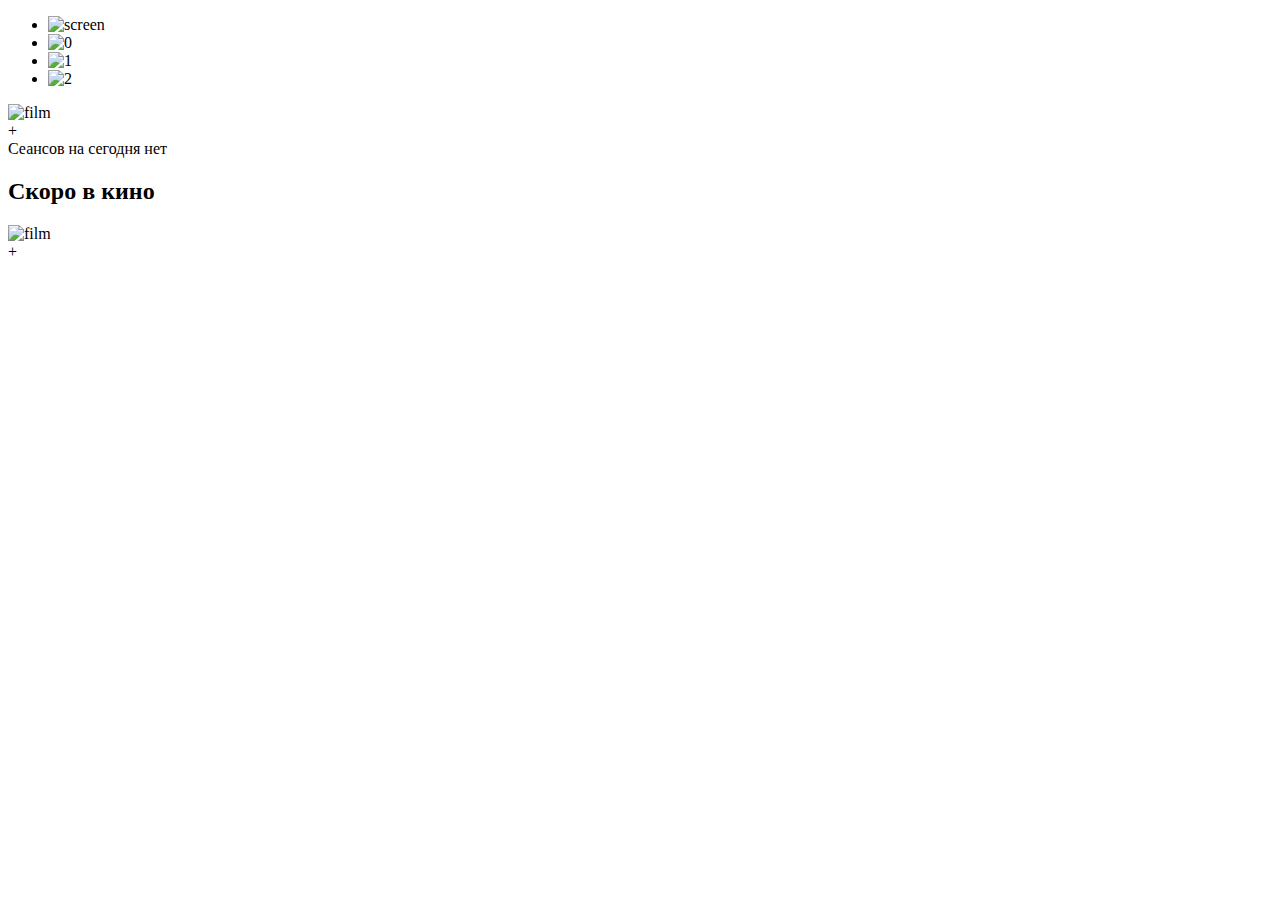
<file: src/main/resources/templates/index.html>
<!doctype html>
<html lang="en" xmlns:th="http://www.w3.org/1999/xhtml">
<head>
    <meta charset="utf-8">
    <meta name="viewport" content="width=device-width, initial-scale=1, shrink-to-fit=no">
    <link th:href="@{/css/slider.css}" rel="stylesheet">
    <link th:href="@{/css/min.css}" rel="stylesheet">
    <title>Cinema</title>
</head>
<body>
<div class="wrapper">
    <header th:insert="~{blocks/header :: header}"></header>
    <div class="slider-wrapper">
        <div class="sim-slider">
            <ul class="sim-slider-list">
                <li><img th:src="@{/img/slider-img/no-image.gif}" alt="screen"></li>
                <li class="sim-slider-element"><img th:src="@{/img/slider-img/kinop.jpg}" alt="0"></li>
                <li class="sim-slider-element"><img th:src="@{/img/slider-img/pushkin.jpg}" alt="1"></li>
                <li class="sim-slider-element"><img th:src="@{/img/slider-img/online.jpg}" alt="2"></li>
            </ul>
            <div class="sim-slider-arrow-left"></div>
            <div class="sim-slider-arrow-right"></div>
            <div class="sim-slider-dots"></div>
        </div>
    </div>
    <div class="main">
        <div class="slider-wrapper">
            <div class="films-wrapper">
                <div class="wrap-film" th:each="film: ${films}">

                    <div class="film-icon">
                        <a th:href="@{/films/{filmId}(filmId=${film.id})}">
                            <img th:src="@{/img/images/{filmName}(filmName=${film.fileName})}" alt="film">
                        </a>
                    </div>
                    <div class="age">
                        <span class="wrap-age"><span th:text="${film.minimalAge}"></span>+</span>
                    </div>
                    <div class="name">
                        <a th:text="${film.name}" th:href="@{/films/{filmId}(filmId=${film.id})}">
                        </a>
                    </div>
                    <div class="genre" th:each="genre: ${genres}"
                         th:if="${film.genre == genre.id}">
                        <span th:text="${genre.name}"></span>
                    </div>
                    <div class="sessions-parent">
                        <div class="session-empty" th:if="${filmsNum.contains(film.id) == false}">
                            <div>Сеансов на сегодня нет</div>
                        </div>
                        <div class="sessions-child" th:each="filmsSession: ${filmsSessions}"
                             th:if="${filmsSession.filmId == film.id && timeNow < filmsSession.startTime.toLocalTime()}">
                            <a th:href="@{/tickets/{sessionId}(sessionId=${filmsSession.id})}">
                                <div class="time">
                                    <span th:text="${#temporals.format(filmsSession.startTime, 'HH:mm')}"></span>
                                </div>
                                <div th:text="${filmsSession.price}"></div>
                                <div th:each="hall: ${halls}" th:if="${hall.id == filmsSession.hallsId}"
                                     th:text="${hall.name}">
                                </div>
                            </a>
                        </div>
                    </div>

                </div>
                <div class="films-bottom">
                    <h2 class="soon">Скоро в кино</h2>
                    <div class="films-bottom-wrapper">
                        <div class="wrap-film" th:each="film: ${notRealized}">
                            <a th:href="@{/films/{filmId}(filmId=${film.id})}">
                                <div class="film-bottom-icon">
                                    <img th:src="@{/img/images/{filmName}(filmName=${film.fileName})}" alt="film">
                                </div>
                                <div class="bottom-age">
                                    <span class="wrap-age"><span th:text="${film.minimalAge}"></span>+</span>
                                </div>
                                <div class="bottom-name">
                                    <a th:text="${film.name}" th:href="@{/films/{filmId}(filmId=${film.id})}">
                                    </a>
                                </div>
                            </a>
                        </div>
                    </div>
                </div>
            </div>
        </div>
    </div>
    <footer th:insert="~{blocks/footer :: footer}"></footer>
</div>
<script type="text/javascript" th:src="@{/js/min.js}"></script>
</body>
</html>
</file>
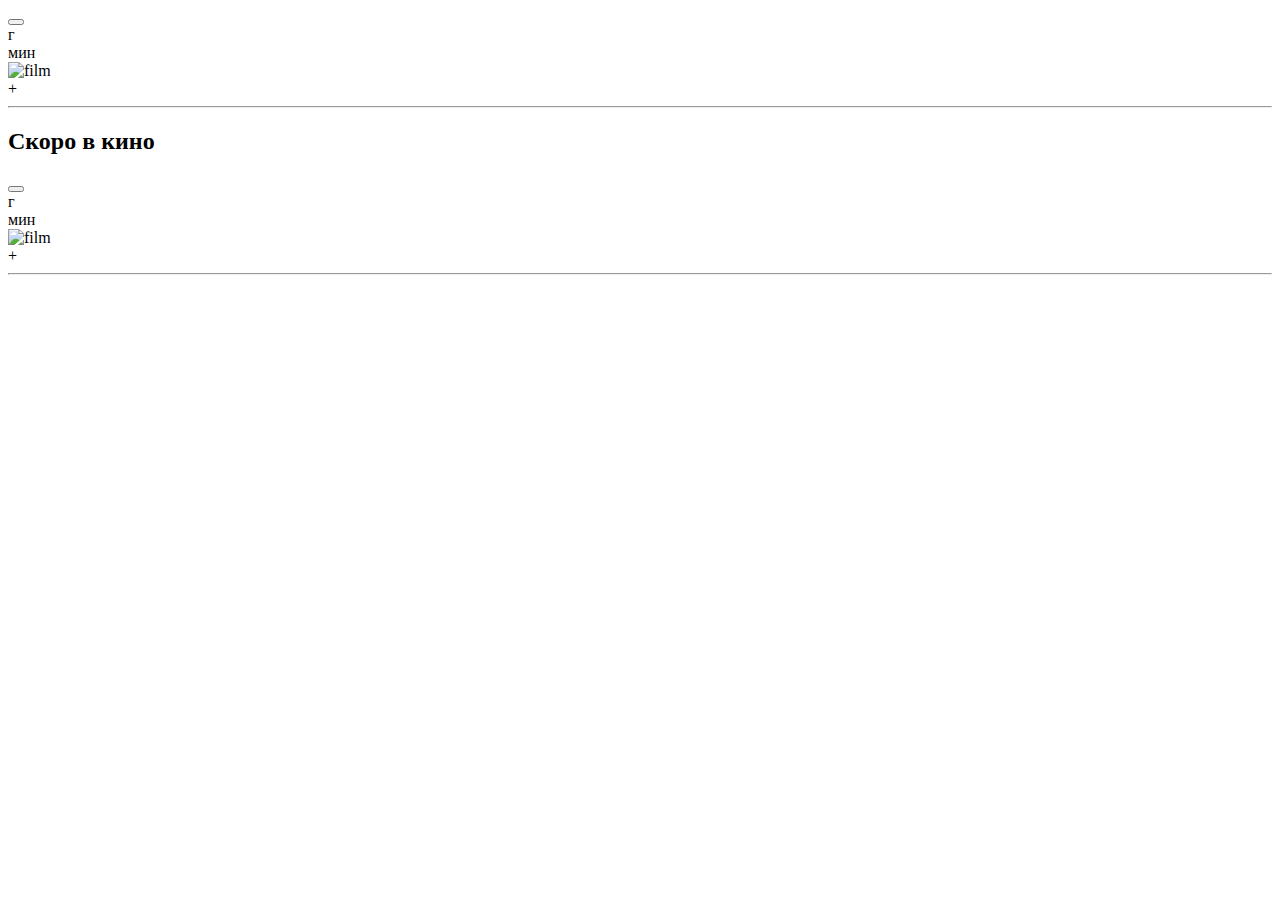
<file: src/main/resources/templates/films/list.html>
<!DOCTYPE html>
<html lang="en" xmlns:th="http://www.w3.org/1999/xhtml">
<head>
    <meta charset="utf-8">
    <meta name="viewport" content="width=device-width, initial-scale=1, shrink-to-fit=no">
    <link th:href="@{/css/min.css}" rel="stylesheet">
    <title>Афиша</title>
</head>
<body>
<div class="wrapper">
    <header th:insert="~{blocks/header :: header}"></header>
    <div class="main">
        <div class="slider-wrapper">
            <div class="films-list">
                <div th:each="film: ${films}" th:if="${film.realized == true}">
                    <div class="diff">
                        <a class="button-b" th:href="@{/films/{filmId}(filmId=${film.id})}">
                            <button class="button-film" th:text="${film.name}">
                            </button>
                        </a>
                        <div>
                            <span><span th:text="${film.year}"></span>г</span>
                            <span th:each="genre: ${genres}" th:if="${film.genre == genre.id}" th:text="${genre.name}">
                            </span>
                        </div>
                        <div>
                            <span><span th:text="${film.duration}"></span>мин</span>
                        </div>
                        <div class="film-image">
                            <img th:src="@{/img/images/{filmName}(filmName=${film.fileName})}" alt="film">
                            <div class="film-age">
                                <span class="wrap-age"><span th:text="${film.minimalAge}"></span>+</span>
                            </div>
                        </div>
                        <div th:text="${film.description}">
                        </div>
                    </div>
                    <hr>
                </div>
                <h2>Скоро в кино</h2>
                <div th:each="film: ${films}" th:if="${film.realized == false}">
                    <div class="diff">
                        <a class="button-b" th:href="@{/films/{filmId}(filmId=${film.id})}">
                            <button class="button-film" th:text="${film.name}">
                            </button>
                        </a>
                        <div>
                            <span><span th:text="${film.year}"></span>г</span>
                            <span th:each="genre: ${genres}" th:if="${film.genre == genre.id}" th:text="${genre.name}">
                            </span>
                        </div>
                        <div>
                            <span><span th:text="${film.duration}"></span>мин</span>
                        </div>
                        <div class="film-image">
                            <img th:src="@{/img/images/{filmName}(filmName=${film.fileName})}" alt="film">
                            <div class="film-age">
                                <span class="wrap-age"><span th:text="${film.minimalAge}"></span>+</span>
                            </div>
                        </div>
                        <div th:text="${film.description}">
                        </div>
                    </div>
                    <hr>
                </div>
            </div>
        </div>
    </div>
    <footer th:insert="~{blocks/footer :: footer}"></footer>
</div>
</body>
</html>
</file>
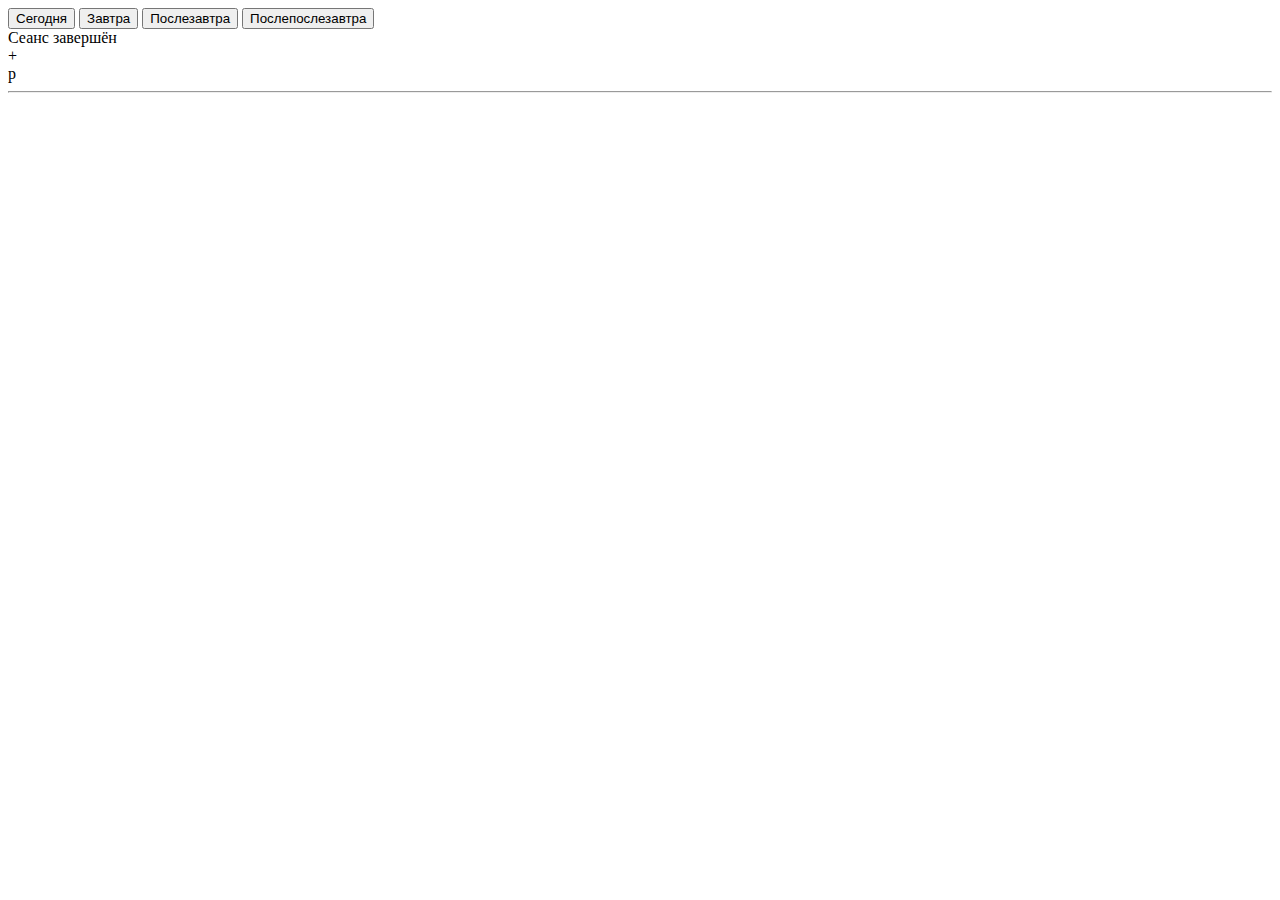
<file: src/main/resources/templates/filmSessions/one.html>
<!DOCTYPE html>
<html lang="en" xmlns:th="http://www.w3.org/1999/xhtml">
<head>
    <meta charset="utf-8">
    <meta name="viewport" content="width=device-width, initial-scale=1, shrink-to-fit=no">
    <link th:href="@{/css/min.css}" rel="stylesheet">
    <title>Сессии</title>
</head>
<body>
<div class="wrapper">
    <header th:insert="~{blocks/header :: header}"></header>
    <div class="main">
        <div class="slider-wrapper">
            <div class="films-wrapper-session">
                <div class="buttons">
                    <a class="button-a" th:href="@{/filmSessions/{sessionDate}(sessionDate=20240208)}">
                        <button class="button"
                                th:classappend="${#httpServletRequest.requestURI == '/filmSessions/20240208'} ? active : a">
                            Сегодня
                        </button>
                    </a>
                    <a class="button-a" th:href="@{/filmSessions/{sessionDate}(sessionDate=20240209)}">
                        <button class="button"
                                th:classappend="${#httpServletRequest.requestURI == '/filmSessions/20240209'} ? active : a">
                            Завтра
                        </button>
                    </a>
                    <a class="button-a" th:href="@{/filmSessions/{sessionDate}(sessionDate=20240210)}">
                        <button class="button"
                                th:classappend="${#httpServletRequest.requestURI == '/filmSessions/20240210'} ? active : a">
                            Послезавтра
                        </button>
                    </a>
                    <a class="button-a" th:href="@{/filmSessions/{sessionDate}(sessionDate=20240211)}">
                        <button class="button"
                                th:classappend="${#httpServletRequest.requestURI == '/filmSessions/20240211'} ? active : a">
                            Послепослезавтра
                        </button>
                    </a>
                </div>
                <div th:each="filmsSession: ${filmsSessions}">
                    <div class="timing">
                        <a th:href="@{/tickets/{sessionId}(sessionId=${filmsSession.id})}">
                            <div class="timing-child" th:if="${timeNow < filmsSession.startTime.toLocalTime() &&
            #httpServletRequest.requestURI == '/filmSessions/20240208' ||
            #httpServletRequest.requestURI != '/filmSessions/20240208'}">
                                <div class="session-time"
                                     th:text="${#temporals.format(filmsSession.startTime, 'HH:mm')}"></div>
                                <div class="session-time"
                                     th:text="${#temporals.format(filmsSession.endTime, 'HH:mm')}"></div>
                            </div>
                        </a>
                        <div class="timing-child" th:if="${timeNow > filmsSession.startTime.toLocalTime() &&
            #httpServletRequest.requestURI == '/filmSessions/20240208'}">
                            <div class="session-time">Сеанс завершён</div>
                        </div>
                        <div class="timing-child">
                            <a th:href="@{/tickets/{sessionId}(sessionId=${filmsSession.id})}">
                                <div class="film-session-name" th:each="film: ${films}"
                                     th:if="${filmsSession.filmId == film.id}"
                                     th:text="${film.name}">
                                </div>
                                <div th:each="film: ${films}" class="timing">
                                <span class="session-span" th:if="${filmsSession.filmId == film.id}">
                                    <span><span th:text="${film.minimalAge}"></span>+</span>
                                </span>
                                    <span class="session-span" th:each="genre: ${genres}"
                                          th:if="${filmsSession.filmId == film.id && film.genre == genre.id}"
                                          th:text="${genre.name}">
                                </span>
                                </div>
                                <div class="timing">
                                    <span class="session-price"><span th:text="${filmsSession.price}"></span>р</span>
                                    <span class="session-price" th:each="hall: ${halls}"
                                          th:if="${hall.id == filmsSession.hallsId}"
                                          th:text="${hall.name}">
                                </span>
                                </div>
                            </a>
                        </div>
                    </div>
                    <hr>
                </div>
            </div>
        </div>
    </div>
    <footer th:insert="~{blocks/footer :: footer}"></footer>
</div>
</body>
</html>
</file>
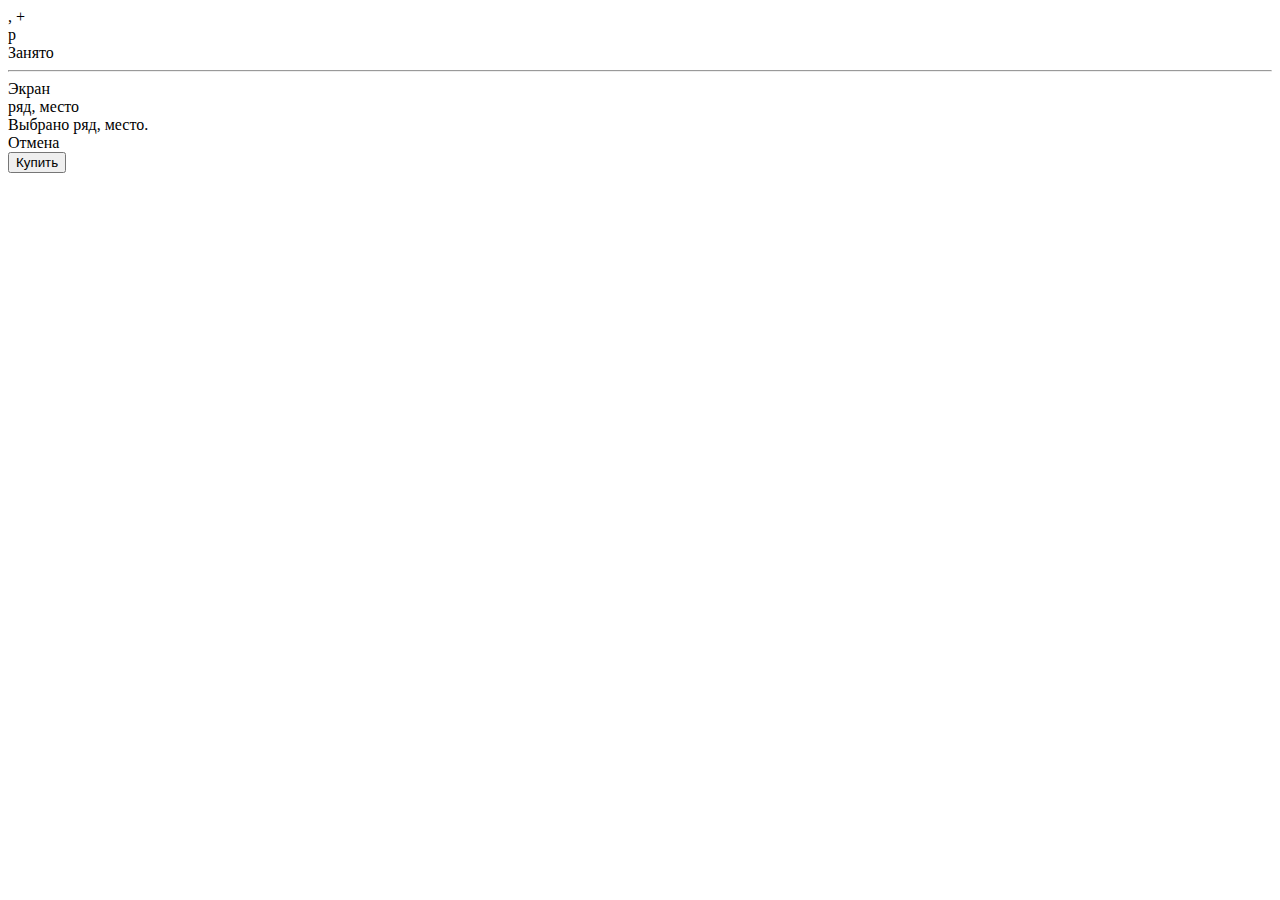
<file: src/main/resources/templates/tickets/one.html>
<!DOCTYPE html>
<html lang="en" xmlns:th="http://www.w3.org/1999/xhtml">
<head>
    <meta charset="utf-8">
    <meta name="viewport" content="width=device-width, initial-scale=1, shrink-to-fit=no">
    <link th:href="@{/css/slider.css}" rel="stylesheet">
    <link th:href="@{/css/min.css}" rel="stylesheet">
    <title>Билеты</title>
</head>
<body>
<div class="wrapper">
    <header class="ticket-wrap" th:insert="~{blocks/header :: header}"></header>
    <div class="main">
        <div class="slider-wrapper">
            <div class="tickets-wrapper-session">
                <div th:classappend="${halls.placeCount == 16} ? small-cinema : big-cinema">
                    <div class="in-cinema">
                        <div th:text="${film.name}"></div>
                        <div>
                            <span th:text="${#temporals.format(filmSession.startTime, 'dd-MM-yyyy, HH:mm')}"></span>,
                            <span th:text="${film.minimalAge}"></span><span>+</span>
                        </div>
                        <div class="row-price">
                            <div class="place-color"></div>
                            <div>
                                <span><span th:text="${filmSession.price}"></span>р</span>
                            </div>
                            <div class="busy"></div>
                            <div>Занято</div>
                        </div>
                        <hr>
                        <div class="screen">Экран</div>
                    </div>
                    <div class="numbers-row">
                        <div class="row" th:each="i : ${#numbers.sequence(1, halls.rowCount)}">
                            <div class="place" th:text="${i}"></div>
                            <th:block th:each="j : ${#numbers.sequence(1, halls.placeCount)}">
                                <div data-th-attr="data-row=${i}, data-place=${j}" class="couponcode"
                                     th:classappend="${tickets.contains(halls.placeCount * (i - 1) + j)} ? busy : place-color">
                                        <span class="coupontooltip">
                                            <span th:text="${i}"></span><span> ряд, </span><span
                                                th:text="${j}"></span><span> место</span>
                                            </span>
                                </div>
                            </th:block>
                            <div th:text="${i}"></div>
                        </div>
                    </div>
                    <div class="show-place">
                        Выбрано <span class="row-count"></span> ряд, <span class="place-count"></span> место.
                    </div>
                    <div>
                        <form class="mt-3" th:action="@{/tickets/by}" method="post">
                            <input type="hidden" id="filmSession" name="session" th:value="${filmSession.id}" required>
                            <input type="hidden" id="row" name="row" class="input-row" required>
                            <input type="hidden" id="place" name="place" class="input-place" required>
                            <input type="hidden" id="userId" name="userId" th:value="${user.id}" required>
                            <div class="rollback show-place">
                                <a class="rollback mb-3 button-user" th:href="@{/index}">Отмена</a>
                            </div>
                            <div class="show-place">
                                <button class="mb-3 button-user" type="submit">Купить</button>
                            </div>
                        </form>
                    </div>
                </div>
            </div>
        </div>
    </div>
    <footer class="ticket-wrap" th:insert="~{blocks/footer :: footer}"></footer>
</div>
<script type="text/javascript" th:src="@{/js/ticket.js}"></script>
</body>
</html>
</file>
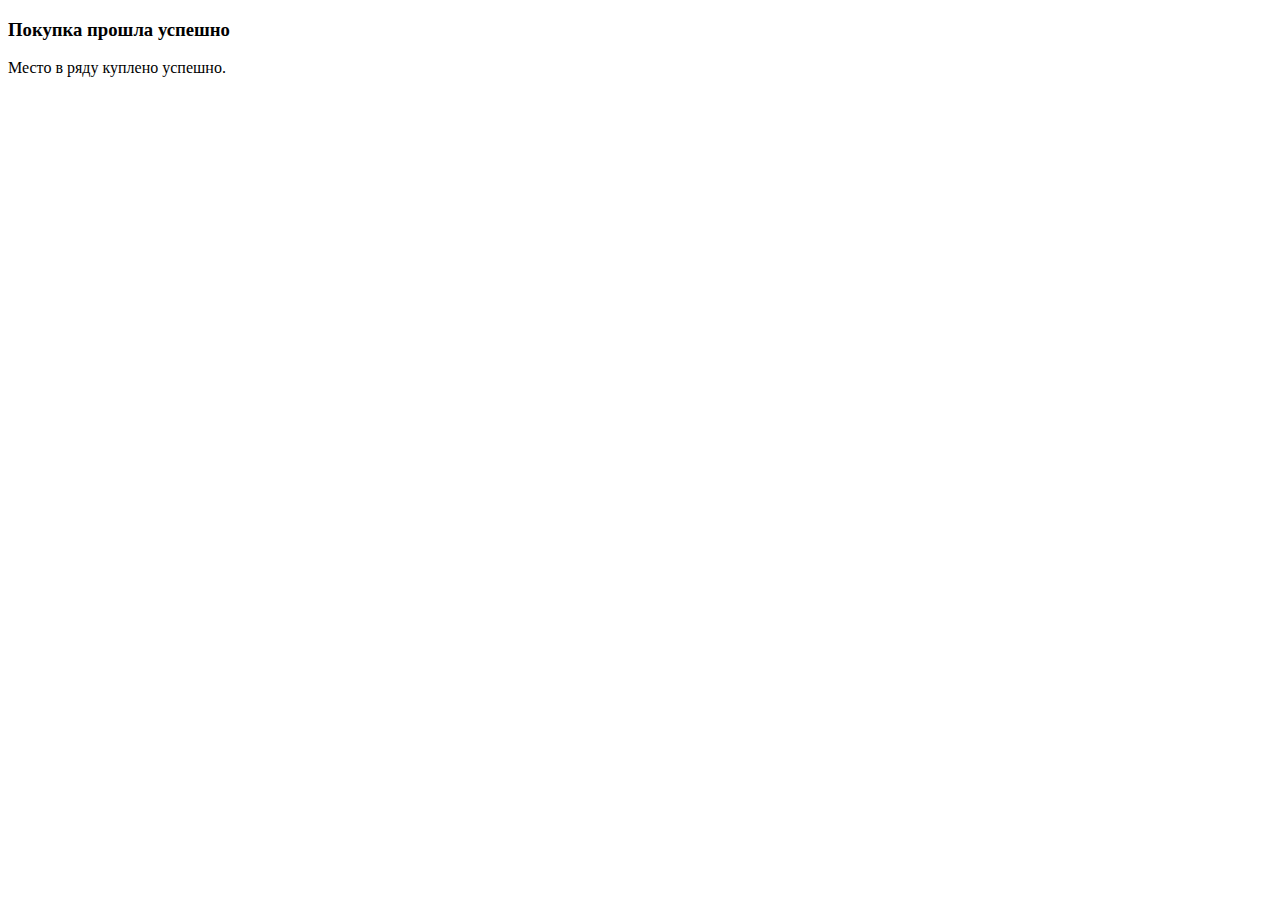
<file: src/main/resources/templates/tickets/success.html>
<!DOCTYPE html>
<html lang="en" xmlns:th="http://www.w3.org/1999/xhtml">
<head>
    <meta charset="utf-8">
    <meta name="viewport" content="width=device-width, initial-scale=1">
    <link th:href="@{/css/min.css}" rel="stylesheet">
    <title>Успешно</title>
</head>
<body>
<div class="wrapper">
    <header th:insert="~{blocks/header :: header}"></header>
    <div class="main">
        <div class="slider-wrapper">
            <div class="register-one">
                <div class="form-register">
                    <h3 class="mt-3">Покупка прошла успешно</h3>
                    <p class="text-success">
                        Место <span th:text="${ticket.place}"></span> в <span th:text="${ticket.row}"></span>
                        ряду куплено успешно.
                    </p>
                </div>
            </div>
        </div>
    </div>
    <footer th:insert="~{blocks/footer :: footer}"></footer>
</div>
</body>
</html>
</file>
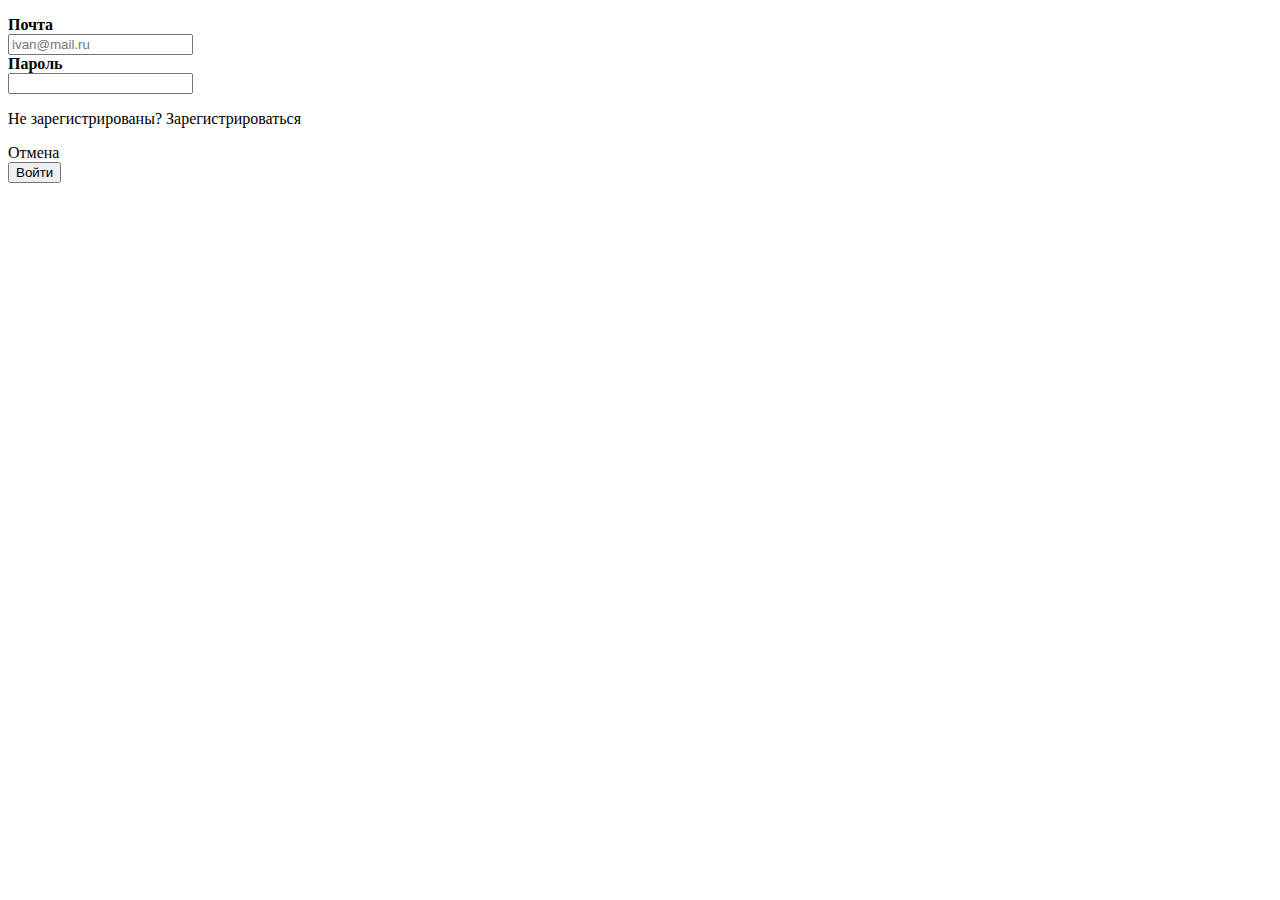
<file: src/main/resources/templates/users/login.html>
<!doctype html>
<html lang="en" xmlns:th="http://www.w3.org/1999/xhtml">
<head>
    <meta charset="utf-8">
    <meta name="viewport" content="width=device-width, initial-scale=1">
    <link th:href="@{/css/min.css}" rel="stylesheet">
    <title>Вход</title>
</head>
<body>
<div class="wrapper">
    <header th:insert="~{blocks/header :: header}"></header>
    <div class="main">
        <div class="slider-wrapper">
            <div class="register-one">
                <div class="form-register">
                    <form class="mt-3" th:action="@{/users/login}" method="post">
                        <div class="mb-3" th:if="${error}">
                            <p class="text-danger" th:text="${error}"></p>
                        </div>
                        <!--<div th:if="${message == 'Регистрация прошла успешно! Теперь Вы можете авторизоваться.'}">
                            <p th:text="${message}"></p>
                        </div> -->
                        <div class="mb-3">
                            <div><b>Почта</b></div>
                            <input type="email" class="form-control" id="email" name="email" placeholder="ivan@mail.ru"
                                   required>
                        </div>
                        <div class="mb-3">
                            <div><b>Пароль</b></div>
                            <input type="password" class="form-control" id="password" name="password" required>
                        </div>
                        <div class="mb-3">
                            <div class="col-7">
                                <p>Не зарегистрированы? <span><a
                                        th:href="@{/users/register}">Зарегистрироваться</a></span>
                                </p>
                            </div>
                            <div class="col-5">
                                <div>
                                    <div class="col-6"><a class="button-user" th:href="@{/}">Отмена</a></div>
                                    <div class="col-6">
                                        <button class="button-user" type="submit">Войти</button>
                                    </div>
                                </div>
                            </div>
                        </div>
                    </form>
                </div>
                <div class="col-3"></div>
            </div>
        </div>
    </div>
    <footer th:insert="~{blocks/footer :: footer}"></footer>
</div>
</body>
</html>
</file>
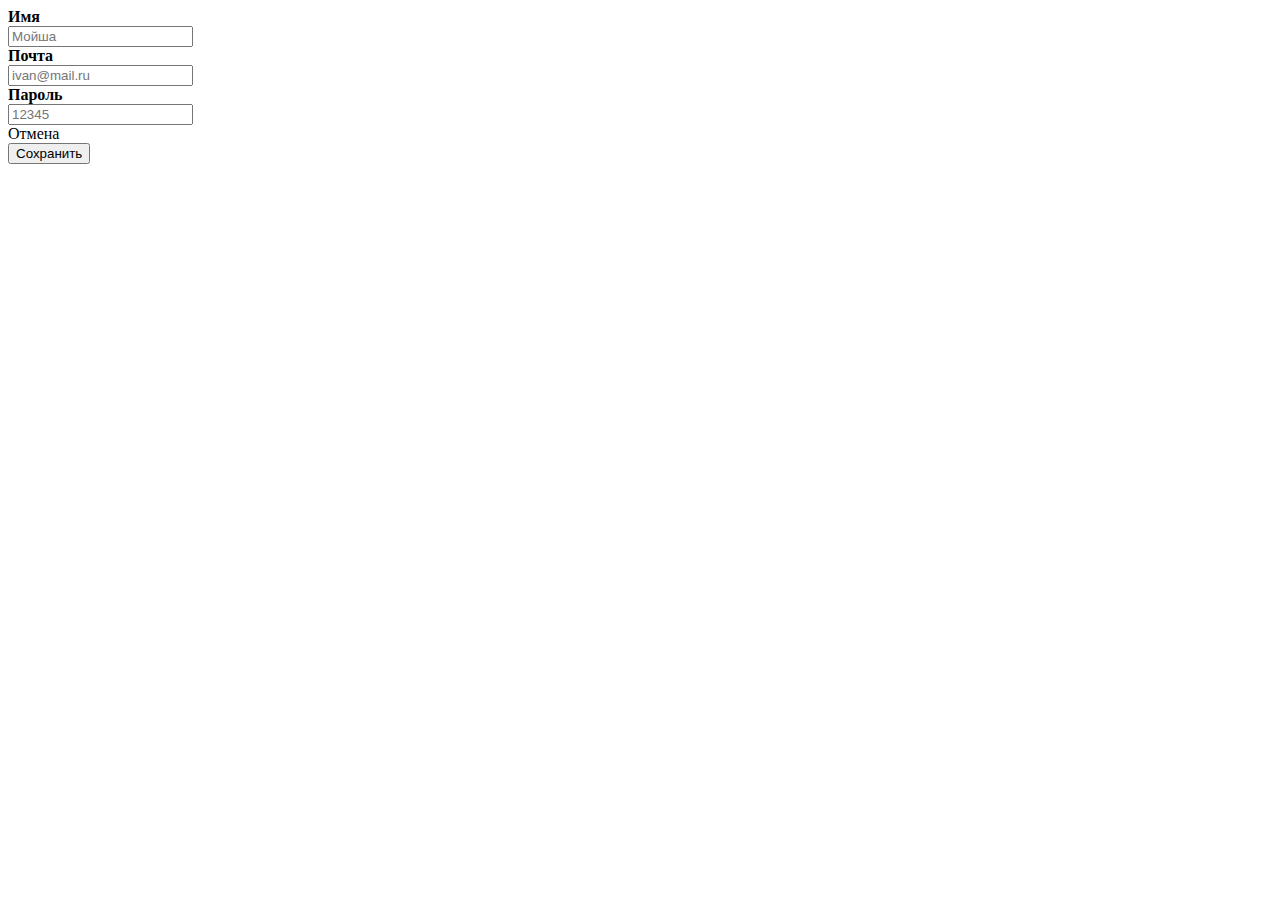
<file: src/main/resources/templates/users/register.html>
<!DOCTYPE html>
<html lang="en" xmlns:th="http://www.w3.org/1999/xhtml">
<head>
    <meta charset="utf-8">
    <meta name="viewport" content="width=device-width, initial-scale=1">
    <link th:href="@{/css/min.css}" rel="stylesheet">
    <title>Регистрация</title>
</head>
<body>
<div class="wrapper">
    <header th:insert="~{blocks/header :: header}"></header>
    <div class="main">
        <div class="slider-wrapper">
            <div class="register-one">
                <form class="form-register" th:action="@{/users/register}" method="post" enctype="multipart/form-data">
                    <div class="mb-3">
                        <div><b>Имя</b></div>
                        <input type="text" class="form-control" id="name" name="fullName" placeholder="Мойша" required>
                    </div>
                    <div class="mb-3">
                        <div><b>Почта</b></div>
                        <input type="text" class="form-control" id="email" name="email" placeholder="ivan@mail.ru"
                               required>
                    </div>
                    <div class="mb-3">
                        <div><b>Пароль</b></div>
                        <input type="password" class="form-control" id="password" name="password" placeholder="12345"
                               required>
                    </div>
                    <div class="mb-3">
                        <div class="col-6"></div>
                        <div class="button-register">
                            <div>
                                <div class="col-6"><a class="button-user" th:href="@{/index}">Отмена</a></div>
                                <div class="col-6">
                                    <button class="button-user" type="submit">Сохранить</button>
                                </div>
                            </div>
                        </div>
                    </div>
                </form>
            </div>
        </div>
    </div>
    <footer th:insert="~{blocks/footer :: footer}"></footer>
</div>
</body>
</html>
</file>
